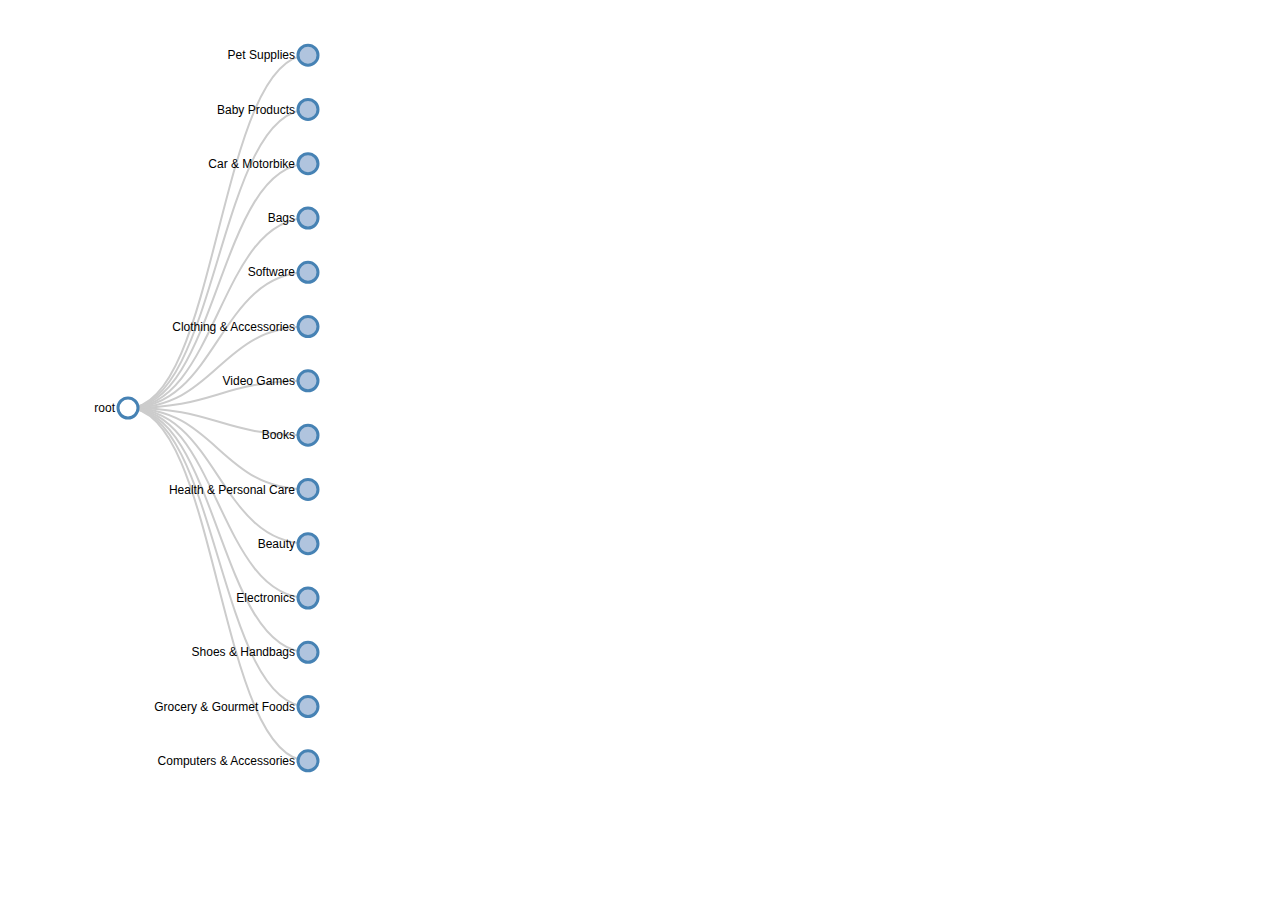
<file: old-code/ConceptHierarchyVisualizer/Tree Example.html>
<!DOCTYPE html>

<html lang="en"><head><meta http-equiv="Content-Type" content="text/html; charset=UTF-8">
    

    <title>Tree Example</title>

    <style>
	
	.node {
		cursor: pointer;
	}

	.node circle {
	  fill: #fff;
	  stroke: steelblue;
	  stroke-width: 3px;
	}

	.node text {
	  font: 12px sans-serif;
	}

	.link {
	  fill: none;
	  stroke: #ccc;
	  stroke-width: 2px;
	}
	
    </style>

  </head>

  <body data-gr-c-s-loaded="true">

<!-- load the d3.js library -->	
<script src="./Tree Example_files/d3.min.js"></script>
	
<script>
/*
var treeData = [
  {
    "name": "Top Level",
    "parent": "null",
    "children": [
      {
        "name": "Level 2: A",
        "parent": "Top Level",
        "children": [
          {
            "name": "Son of A",
            "parent": "Level 2: A"
	     
          },
          {
            "name": "Daughter of A",
            "parent": "Level 2: A"
          }
        ]
      },
      {
        "name": "Level 2: B",
        "parent": "Top Level"
      }
    ]
  }
];
*/ 

var treeData = [{"name":"root","narent":"","children":[{"name":"Pet Supplies","narent":"root","children":[{"name":"Fish & Aquatics","narent":"Pet Supplies","children":[{"name":"Medication & Health Supplies","narent":"Fish & Aquatics"},{"name":"Aquarium Décor","narent":"Fish & Aquatics"},{"name":"Food","narent":"Fish & Aquatics"},{"name":"Test Kits","narent":"Fish & Aquatics"},{"name":"Aquarium Starter Kits","narent":"Fish & Aquatics"},{"name":"Automatic Feeders","narent":"Fish & Aquatics"},{"name":"Fish Bowls","narent":"Fish & Aquatics"},{"name":"Hydrometers","narent":"Fish & Aquatics"},{"name":"Aquarium Lights","narent":"Fish & Aquatics"},{"name":"Cleaners","narent":"Fish & Aquatics"},{"name":"Water Treatments","narent":"Fish & Aquatics"},{"name":"Breeding Tanks","narent":"Fish & Aquatics"},{"name":"Aquarium Heaters & Chillers","narent":"Fish & Aquatics"}]},{"name":"Small Animals","narent":"Pet Supplies","children":[{"name":"Health Supplies","narent":"Small Animals"},{"name":"Houses & Habitats","narent":"Small Animals"}]},{"name":"Dogs","narent":"Pet Supplies","children":[{"name":"Apparel & Accessories","narent":"Dogs"},{"name":"Feeding & Watering Supplies","narent":"Dogs"},{"name":"Training & Behaviour Aids","narent":"Dogs"},{"name":"Houses","narent":"Dogs"},{"name":"Grooming","narent":"Dogs"},{"name":"Toys","narent":"Dogs"},{"name":"Flea & Tick Control","narent":"Dogs"}]}]},{"name":"Baby Products","narent":"root","children":[{"name":"Soothers & Teethers","narent":"Baby Products","children":[{"name":"Pacifiers","narent":"Soothers & Teethers"},{"name":"Pacifier Accessories","narent":"Soothers & Teethers"}]},{"name":"Nappy Changing","narent":"Baby Products","children":[{"name":"Diaper Liners","narent":"Nappy Changing"}]},{"name":"Safety Equipment","narent":"Baby Products","children":[{"name":"Gates","narent":"Safety Equipment"},{"name":"Baby Monitors","narent":"Safety Equipment"},{"name":"Safety Harnesses","narent":"Safety Equipment"},{"name":"Guards & Locks","narent":"Safety Equipment"}]},{"name":"Baby Carriers","narent":"Baby Products"},{"name":"Potty Training & Step Stools","narent":"Baby Products","children":[{"name":"Wet Wipes","narent":"Potty Training & Step Stools"},{"name":"Potty Seats & Chairs","narent":"Potty Training & Step Stools"},{"name":"Step Stools","narent":"Potty Training & Step Stools"}]},{"name":"Activity & Entertainment","narent":"Baby Products","children":[{"name":"Swings","narent":"Activity & Entertainment"},{"name":"Walkers","narent":"Activity & Entertainment"},{"name":"Door Bouncers","narent":"Activity & Entertainment"},{"name":"Playmats & Floor Gyms","narent":"Activity & Entertainment"}]},{"name":"Strollers & Prams","narent":"Baby Products","children":[{"name":"Carry Cots","narent":"Strollers & Prams"},{"name":"Doubles & Tandems","narent":"Strollers & Prams"},{"name":"Modular Travel Systems","narent":"Strollers & Prams"}]},{"name":"Nursery","narent":"Baby Products","children":[{"name":"Baby Room Décor","narent":"Nursery"},{"name":"Bedding","narent":"Nursery"}]},{"name":"Car Seats & Accessories","narent":"Baby Products","children":[{"name":"Car Seats","narent":"Car Seats & Accessories"}]}]},{"name":"Car & Motorbike","narent":"root","children":[{"name":"Car & Motorbike Care","narent":"Car & Motorbike","children":[{"name":"Sponges","narent":"Car & Motorbike Care"},{"name":"Cleaning Kits","narent":"Car & Motorbike Care"},{"name":"Paint & Exterior Care","narent":"Car & Motorbike Care"},{"name":"Tyre & Rim Care","narent":"Car & Motorbike Care"},{"name":"Glass Care","narent":"Car & Motorbike Care"},{"name":"Engine Care","narent":"Car & Motorbike Care"},{"name":"Rim Care","narent":"Car & Motorbike Care"},{"name":"Interior Care","narent":"Car & Motorbike Care"}]}]},{"name":"Bags","narent":"root","children":[{"name":"Wallets and Luggage","narent":"Bags","children":[{"name":"Luggage","narent":"Wallets and Luggage"},{"name":"Backpacks","narent":"Wallets and Luggage"},{"name":"Shopping Bags & Baskets","narent":"Wallets and Luggage"},{"name":"Travel Accessories","narent":"Wallets and Luggage"},{"name":"Bags & Briefcases","narent":"Wallets and Luggage"}]}]},{"name":"Software","narent":"root","children":[{"name":"Business & Office","narent":"Software","children":[{"name":"Voice Recognition","narent":"Business & Office"},{"name":"Office Suites","narent":"Business & Office"},{"name":"Business Tools Training","narent":"Business & Office"}]},{"name":"Accounting & Finance","narent":"Software","children":[{"name":"Personal Finance","narent":"Accounting & Finance"},{"name":"Business Accounting","narent":"Accounting & Finance"}]},{"name":"Childrens Software","narent":"Software","children":[{"name":"Reading & Language","narent":"Childrens Software"}]},{"name":"Photography & Graphic Design","narent":"Software","children":[{"name":"CAD & 3D Design","narent":"Photography & Graphic Design"},{"name":"Photography","narent":"Photography & Graphic Design"}]},{"name":"Antivirus & Security","narent":"Software","children":[{"name":"Security Suites","narent":"Antivirus & Security"}]},{"name":"Lifestyle & Hobbies","narent":"Software","children":[{"name":"Health","narent":"Lifestyle & Hobbies"},{"name":"Astrology","narent":"Lifestyle & Hobbies"}]},{"name":"Programming & Web Development","narent":"Software","children":[{"name":"Training & Tutorials","narent":"Programming & Web Development"},{"name":"Database","narent":"Programming & Web Development"},{"name":"Programming Languages","narent":"Programming & Web Development"}]},{"name":"Education & Reference","narent":"Software","children":[{"name":"Exam Preparation","narent":"Education & Reference"},{"name":"Encyclopedias","narent":"Education & Reference"},{"name":"Mathematics","narent":"Education & Reference"},{"name":"Business & Professional","narent":"Education & Reference"}]},{"name":"Operating Systems","narent":"Software"},{"name":"Networking & Servers","narent":"Software"},{"name":"System Utility Software","narent":"Software","children":[{"name":"Internet Utilities","narent":"System Utility Software"},{"name":"Backup","narent":"System Utility Software"},{"name":"Memory Management","narent":"System Utility Software"}]},{"name":"Language & Travel","narent":"Software","children":[{"name":"Travel & Navigation","narent":"Language & Travel"},{"name":"Languages","narent":"Language & Travel"}]}]},{"name":"Clothing & Accessories","narent":"root","children":[{"name":"Girls","narent":"Clothing & Accessories","children":[{"name":"Tights & Leggings","narent":"Girls"},{"name":"Shrugs","narent":"Girls"},{"name":"Dresses & Jumpsuits","narent":"Girls"},{"name":"Blazers","narent":"Girls"},{"name":"Sunglasses & Spectacle Frames","narent":"Girls"}]},{"name":"Women","narent":"Clothing & Accessories","children":[{"name":"Western Wear","narent":"Women"}]},{"name":"Boys","narent":"Clothing & Accessories","children":[{"name":"Unstitched Fabrics","narent":"Boys"},{"name":"Shirts","narent":"Boys"},{"name":"Clothing Sets","narent":"Boys"},{"name":"Swimwear","narent":"Boys"},{"name":"Accessories","narent":"Boys","children":[{"name":"Adapters","narent":"Accessories"},{"name":"KVM Switches","narent":"Accessories"},{"name":"FireWire Hubs","narent":"Accessories"},{"name":"Cables","narent":"Accessories"},{"name":"Laptop Accessories","narent":"Accessories"},{"name":"Tablet Accessories","narent":"Accessories"},{"name":"Uninterrupted Power Supplies","narent":"Accessories"},{"name":"Blank Media","narent":"Accessories"},{"name":"USB Gadgets","narent":"Accessories"},{"name":"USB Hubs","narent":"Accessories"},{"name":"Hard Disk Bags","narent":"Accessories"},{"name":"PC Gaming Peripherals","narent":"Accessories"}]},{"name":"Rainwear","narent":"Boys"},{"name":"Trackpants & Joggers","narent":"Boys"},{"name":"Dungarees","narent":"Boys"},{"name":"Innerwear","narent":"Boys"},{"name":"Jeans","narent":"Boys"},{"name":"Sportswear","narent":"Boys"},{"name":"Winterwear","narent":"Boys"},{"name":"Shorts","narent":"Boys"},{"name":"Pants","narent":"Boys"}]},{"name":"Men","narent":"Clothing & Accessories","children":[{"name":"Track Pants & Joggers","narent":"Men"},{"name":"T-Shirts & Polos","narent":"Men"},{"name":"Trousers","narent":"Men"},{"name":"Suits & Blazers","narent":"Men"},{"name":"Unstitched Fabric","narent":"Men"},{"name":"Ethnic Wear","narent":"Men"},{"name":"Sleep & Lounge Wear","narent":"Men"}]}]},{"name":"Video Games","narent":"root","children":[{"name":"Nintendo DS","narent":"Video Games","children":[{"name":"Consoles","narent":"Nintendo DS"}]},{"name":"Xbox One","narent":"Video Games"},{"name":"Nintendo 3DS","narent":"Video Games"},{"name":"Xbox 360","narent":"Video Games","children":[{"name":"Xbox Live! Membership Cards","narent":"Xbox 360"}]},{"name":"Wii U","narent":"Video Games"},{"name":"PlayStation 4","narent":"Video Games"},{"name":"Nintendo Switch","narent":"Video Games"},{"name":"Microconsoles & Handhelds","narent":"Video Games"},{"name":"Online Game Services","narent":"Video Games"},{"name":"PC Games","narent":"Video Games"}]},{"name":"Books","narent":"root","children":[{"name":"Childrens & Young Adult","narent":"Books","children":[{"name":"Picture Books","narent":"Childrens & Young Adult"},{"name":"Crime & Thriller","narent":"Childrens & Young Adult"},{"name":"Adventure","narent":"Childrens & Young Adult"},{"name":"Early Learning","narent":"Childrens & Young Adult"},{"name":"History","narent":"Childrens & Young Adult"},{"name":"Crafts","narent":"Childrens & Young Adult"},{"name":"Traditional Stories","narent":"Childrens & Young Adult"},{"name":"Comics & Mangas","narent":"Childrens & Young Adult"},{"name":"Family","narent":"Childrens & Young Adult"},{"name":"Interactive & Activity Books","narent":"Childrens & Young Adult"},{"name":"Literature & Fiction","narent":"Childrens & Young Adult"},{"name":"Humour","narent":"Childrens & Young Adult"},{"name":"Historical Fiction","narent":"Childrens & Young Adult"},{"name":"Games","narent":"Childrens & Young Adult"},{"name":"Language Learning","narent":"Childrens & Young Adult"},{"name":"Mysteries & Curiosities","narent":"Childrens & Young Adult"},{"name":"Money & Jobs","narent":"Childrens & Young Adult"},{"name":"Sport","narent":"Childrens & Young Adult"},{"name":"Science","narent":"Childrens & Young Adult"},{"name":"Religion","narent":"Childrens & Young Adult"},{"name":"Reference","narent":"Childrens & Young Adult"}]},{"name":"Computing","narent":"Books","children":[{"name":"Internet & Digital Media","narent":"Computing"}]},{"name":"Language","narent":"Books","children":[{"name":"Linguistics & Writing","narent":"Language"}]},{"name":"Sports","narent":"Books","children":[{"name":"Hurling","narent":"Sports"},{"name":"Active Outdoor Pursuits","narent":"Sports"},{"name":"Fitness & Outdoors","narent":"Sports","children":[{"name":"Water Sports","narent":"Fitness & Outdoors"},{"name":"Darts & Dartboards","narent":"Fitness & Outdoors"},{"name":"Disc Sports","narent":"Fitness & Outdoors"},{"name":"Sports Gadgets","narent":"Fitness & Outdoors"},{"name":"Ripsticking","narent":"Fitness & Outdoors"},{"name":"Camping & Hiking","narent":"Fitness & Outdoors"},{"name":"Cricket","narent":"Fitness & Outdoors"},{"name":"Billiards","narent":"Fitness & Outdoors"},{"name":"Running","narent":"Fitness & Outdoors"}]},{"name":"Table Tennis","narent":"Sports"},{"name":"Rugby","narent":"Sports"},{"name":"Hockey","narent":"Sports"},{"name":"Badminton","narent":"Sports"}]},{"name":"Biographies","narent":"Books","children":[{"name":"Diaries & True Accounts","narent":"Biographies"}]},{"name":"Business & Economics","narent":"Books","children":[{"name":"Business Self-Help","narent":"Business & Economics"},{"name":"Economics","narent":"Business & Economics"},{"name":"Business","narent":"Business & Economics"},{"name":"Industries & Business Sectors","narent":"Business & Economics"}]},{"name":"Arts","narent":"Books","children":[{"name":"Film & Photography","narent":"Arts"}]}]},{"name":"Health & Personal Care","narent":"root","children":[{"name":"Health Care","narent":"Health & Personal Care","children":[{"name":"Allergy","narent":"Health Care"},{"name":"Smoking Cessation","narent":"Health Care"},{"name":"Womens Health","narent":"Health Care"},{"name":"Stimulants","narent":"Health Care"},{"name":"Ear Care","narent":"Health Care"},{"name":"Sleep & Snoring","narent":"Health Care"},{"name":"Adult Diapers & Incontinence","narent":"Health Care"},{"name":"First Aid","narent":"Health Care"},{"name":"Therapeutic Skin Care","narent":"Health Care"},{"name":"Pill Cases & Splitters","narent":"Health Care"},{"name":"Digestion & Nausea","narent":"Health Care"},{"name":"Eye Care","narent":"Health Care"},{"name":"Massage & Relaxation","narent":"Health Care"},{"name":"Cough & Cold","narent":"Health Care"},{"name":"Thermometer Accessories","narent":"Health Care"},{"name":"Family Planning & Contraceptives","narent":"Health Care"},{"name":"Thermometers","narent":"Health Care"},{"name":"Baby & Child Care","narent":"Health Care"},{"name":"Diabetes Care","narent":"Health Care"}]},{"name":"Personal Care & Health Appliances","narent":"Health & Personal Care","children":[{"name":"Personal Care Appliances","narent":"Personal Care & Health Appliances"},{"name":"Health Care Devices","narent":"Personal Care & Health Appliances"}]},{"name":"Home Medical Supplies & Equipment","narent":"Health & Personal Care","children":[{"name":"Braces","narent":"Home Medical Supplies & Equipment"},{"name":"Mobility Aids & Equipment","narent":"Home Medical Supplies & Equipment"},{"name":"Living & Safety Aids","narent":"Home Medical Supplies & Equipment"},{"name":"Health Monitors","narent":"Home Medical Supplies & Equipment"}]},{"name":"Household Supplies","narent":"Health & Personal Care","children":[{"name":"Pooja Supplies","narent":"Household Supplies"},{"name":"Dishwashing Supplies","narent":"Household Supplies"},{"name":"Laundry Detergents","narent":"Household Supplies"},{"name":"Paper","narent":"Household Supplies"},{"name":"Household Cleaners","narent":"Household Supplies"},{"name":"Indoor Insect & Pest Control","narent":"Household Supplies"}]},{"name":"Diet & Nutrition","narent":"Health & Personal Care","children":[{"name":"Family Nutrition","narent":"Diet & Nutrition"},{"name":"Vitamins","narent":"Diet & Nutrition"},{"name":"Sports Supplements","narent":"Diet & Nutrition"}]}]},{"name":"Beauty","narent":"root","children":[{"name":"Skin Care","narent":"Beauty"},{"name":"Make-up & Nails","narent":"Beauty","children":[{"name":"Make-up Palettes","narent":"Make-up & Nails"},{"name":"Lips","narent":"Make-up & Nails"},{"name":"Body","narent":"Make-up & Nails"},{"name":"Make-up Remover","narent":"Make-up & Nails"},{"name":"Face","narent":"Make-up & Nails"},{"name":"Eyes","narent":"Make-up & Nails"},{"name":"Make-up Sets and Kits","narent":"Make-up & Nails"}]},{"name":"Hair Care & Styling","narent":"Beauty","children":[{"name":"Styling","narent":"Hair Care & Styling"},{"name":"Hair Care","narent":"Hair Care & Styling"}]},{"name":"Bath & Shower","narent":"Beauty","children":[{"name":"Deodorants & Antiperspirants","narent":"Bath & Shower"},{"name":"Bath Sets & Kits","narent":"Bath & Shower"},{"name":"Body Scrubs","narent":"Bath & Shower"},{"name":"Body Washes","narent":"Bath & Shower"},{"name":"Bath Additives","narent":"Bath & Shower"},{"name":"Soaps","narent":"Bath & Shower"}]},{"name":"Fragrance","narent":"Beauty","children":[{"name":"Body Sprays & Mists","narent":"Fragrance"},{"name":"Perfume","narent":"Fragrance"},{"name":"Eau de Cologne","narent":"Fragrance"},{"name":"Attar","narent":"Fragrance"},{"name":"Sets","narent":"Fragrance"},{"name":"Eau de Parfum","narent":"Fragrance"},{"name":"Eau de Toilette","narent":"Fragrance"}]}]},{"name":"Electronics","narent":"root","children":[{"name":"Home Theatre","narent":"Electronics","children":[{"name":"TV & Video","narent":"Home Theatre"}]},{"name":"Telephones & Accessories","narent":"Electronics","children":[{"name":"Landline Phones","narent":"Telephones & Accessories"},{"name":"Answering Machines","narent":"Telephones & Accessories"},{"name":"VOIP Phones","narent":"Telephones & Accessories"}]},{"name":"GPS & Accessories","narent":"Electronics","children":[{"name":"Truck GPS","narent":"GPS & Accessories"},{"name":"Car GPS","narent":"GPS & Accessories"},{"name":"Marine GPS","narent":"GPS & Accessories"},{"name":"GPS Trackers","narent":"GPS & Accessories"},{"name":"Motorcycle GPS","narent":"GPS & Accessories"}]},{"name":"Portable Media Players","narent":"Electronics","children":[{"name":"DVD & Blu-ray Players","narent":"Portable Media Players"},{"name":"Boomboxes","narent":"Portable Media Players"},{"name":"MP3/MP4 Players","narent":"Portable Media Players"},{"name":"Radios","narent":"Portable Media Players"}]},{"name":"Car & Vehicle Electronics","narent":"Electronics","children":[{"name":"Car Electronics","narent":"Car & Vehicle Electronics"},{"name":"Car & Vehicle Electronics Accessories","narent":"Car & Vehicle Electronics"}]},{"name":"Mobiles & Tablets","narent":"Electronics","children":[{"name":"Smartphones & Basic Mobiles","narent":"Mobiles & Tablets"}]},{"name":"Wearable Technology","narent":"Electronics","children":[{"name":"Smartwatches & Accessories","narent":"Wearable Technology"}]},{"name":"Hi-Fi & Home Audio","narent":"Electronics","children":[{"name":"Receivers & Separates","narent":"Hi-Fi & Home Audio"},{"name":"Radios & Boomboxes","narent":"Hi-Fi & Home Audio"},{"name":"Speakers","narent":"Hi-Fi & Home Audio"},{"name":"Compact Stereos","narent":"Hi-Fi & Home Audio"}]},{"name":"Headphones","narent":"Electronics","children":[{"name":"Over-Ear","narent":"Headphones"},{"name":"On-Ear","narent":"Headphones"},{"name":"In-Ear","narent":"Headphones"}]},{"name":"Cameras & Photography","narent":"Electronics","children":[{"name":"Video Cameras","narent":"Cameras & Photography"},{"name":"DSLR Cameras","narent":"Cameras & Photography"},{"name":"Film Cameras","narent":"Cameras & Photography"},{"name":"Cases & Bags","narent":"Cameras & Photography"}]}]},{"name":"Shoes & Handbags","narent":"root","children":[{"name":"Shoe Care & Accessories","narent":"Shoes & Handbags","children":[{"name":"Boot Trees","narent":"Shoe Care & Accessories"},{"name":"Shoe Fitting Devices","narent":"Shoe Care & Accessories"},{"name":"Boot Jacks","narent":"Shoe Care & Accessories"},{"name":"Colours & Dyes","narent":"Shoe Care & Accessories"},{"name":"Shoe Trees","narent":"Shoe Care & Accessories"},{"name":"Shoe Decoration Charms","narent":"Shoe Care & Accessories"},{"name":"Shoe & Boot Toe Guards","narent":"Shoe Care & Accessories"},{"name":"Shoe Care Kits","narent":"Shoe Care & Accessories"},{"name":"Shoe Horns","narent":"Shoe Care & Accessories"},{"name":"Insoles","narent":"Shoe Care & Accessories"},{"name":"Shoe Treatments & Polishes","narent":"Shoe Care & Accessories"},{"name":"Shoe Laces","narent":"Shoe Care & Accessories"},{"name":"Shoe Brushes","narent":"Shoe Care & Accessories"},{"name":"Overshoes","narent":"Shoe Care & Accessories"}]},{"name":"Handbags","narent":"Shoes & Handbags","children":[{"name":"Purses & Clutches","narent":"Handbags"}]},{"name":"Shoes","narent":"Shoes & Handbags","children":[{"name":"Womens Shoes","narent":"Shoes"}]}]},{"name":"Grocery & Gourmet Foods","narent":"root","children":[{"name":"Pickles","narent":"Grocery & Gourmet Foods","children":[{"name":"Lime","narent":"Pickles"},{"name":"Chutneys","narent":"Pickles"},{"name":"Mixed Pickles","narent":"Pickles"},{"name":"Gooseberry","narent":"Pickles"},{"name":"Chillies","narent":"Pickles"},{"name":"Garlic","narent":"Pickles"},{"name":"Mango","narent":"Pickles"},{"name":"Ginger","narent":"Pickles"}]},{"name":"Coffee","narent":"Grocery & Gourmet Foods","children":[{"name":"Tea & Beverages","narent":"Coffee"}]},{"name":"Dried Fruits","narent":"Grocery & Gourmet Foods","children":[{"name":"Nuts & Seeds","narent":"Dried Fruits"}]},{"name":"Cereal & Muesli","narent":"Grocery & Gourmet Foods","children":[{"name":"Granola Cereals","narent":"Cereal & Muesli"},{"name":"Flakes","narent":"Cereal & Muesli"},{"name":"Childrens Cereals","narent":"Cereal & Muesli"},{"name":"Cereal & Snack Bars","narent":"Cereal & Muesli"},{"name":"Oats & Porridge","narent":"Cereal & Muesli"},{"name":"Muesli","narent":"Cereal & Muesli"}]},{"name":"Canned & Jarred Food","narent":"Grocery & Gourmet Foods","children":[{"name":"Olives","narent":"Canned & Jarred Food"},{"name":"Pulses & Beans","narent":"Canned & Jarred Food"},{"name":"Vegetables","narent":"Canned & Jarred Food"},{"name":"Meat","narent":"Canned & Jarred Food"},{"name":"Fruits","narent":"Canned & Jarred Food"},{"name":"Soups","narent":"Canned & Jarred Food"}]},{"name":"Snack Foods","narent":"Grocery & Gourmet Foods","children":[{"name":"Salsas","narent":"Snack Foods"},{"name":"Fruit Snacks","narent":"Snack Foods"},{"name":"Puffed Snacks","narent":"Snack Foods"},{"name":"Trail Mix","narent":"Snack Foods"},{"name":"Rice Cakes","narent":"Snack Foods"},{"name":"Granola & Snack Bars","narent":"Snack Foods"},{"name":"Popcorn","narent":"Snack Foods"},{"name":"Biscuits & Cookies","narent":"Snack Foods"}]},{"name":"Cooking & Baking Supplies","narent":"Grocery & Gourmet Foods","children":[{"name":"Baking Supplies","narent":"Cooking & Baking Supplies"},{"name":"Syrups","narent":"Cooking & Baking Supplies"},{"name":"Salad Dressings","narent":"Cooking & Baking Supplies"},{"name":"Oils & Ghee","narent":"Cooking & Baking Supplies"},{"name":"Cooking Pastes & Sauces","narent":"Cooking & Baking Supplies"},{"name":"Vinegars","narent":"Cooking & Baking Supplies"}]},{"name":"Rice","narent":"Grocery & Gourmet Foods","children":[{"name":"Flour & Pulses","narent":"Rice"}]},{"name":"Sweets","narent":"Grocery & Gourmet Foods","children":[{"name":"Chocolate & Gum","narent":"Sweets"}]},{"name":"Pasta & Noodles","narent":"Grocery & Gourmet Foods","children":[{"name":"Noodles","narent":"Pasta & Noodles"},{"name":"Pasta","narent":"Pasta & Noodles"}]},{"name":"Jams","narent":"Grocery & Gourmet Foods","children":[{"name":"Honey & Spreads","narent":"Jams"}]},{"name":"Hampers & Gourmet Gifts","narent":"Grocery & Gourmet Foods","children":[{"name":"Chocolate Gifts","narent":"Hampers & Gourmet Gifts"},{"name":"Tea Gifts","narent":"Hampers & Gourmet Gifts"},{"name":"Sweets Gifts","narent":"Hampers & Gourmet Gifts"}]}]},{"name":"Computers & Accessories","narent":"root","children":[{"name":"External Devices & Data Storage","narent":"Computers & Accessories","children":[{"name":"Network Attached Storage","narent":"External Devices & Data Storage"},{"name":"Pen Drives","narent":"External Devices & Data Storage"},{"name":"External Floppy Drives","narent":"External Devices & Data Storage"},{"name":"External TV Tuners","narent":"External Devices & Data Storage"},{"name":"External Optical Drives","narent":"External Devices & Data Storage"},{"name":"External Sound Cards","narent":"External Devices & Data Storage"},{"name":"External Memory Card Readers","narent":"External Devices & Data Storage"},{"name":"External Solid State Drives","narent":"External Devices & Data Storage"},{"name":"External Tape Drives","narent":"External Devices & Data Storage"},{"name":"External Hard Disks","narent":"External Devices & Data Storage"},{"name":"External Zip Drives","narent":"External Devices & Data Storage"}]},{"name":"Components","narent":"Computers & Accessories","children":[{"name":"Processors","narent":"Components"},{"name":"Internal Sound Cards","narent":"Components"},{"name":"Fans & Cooling","narent":"Components"},{"name":"Computer Cases","narent":"Components"},{"name":"Internal Optical Drives","narent":"Components"},{"name":"Internal Solid State Drives","narent":"Components"},{"name":"Motherboards","narent":"Components"},{"name":"Internal Hard Drives","narent":"Components"},{"name":"Barebones","narent":"Components"},{"name":"Memory","narent":"Components"},{"name":"Graphics Cards","narent":"Components"},{"name":"Power Supplies","narent":"Components"},{"name":"Internal Memory Card Readers","narent":"Components"},{"name":"I/O Port Cards","narent":"Components"},{"name":"Network Interface Cards","narent":"Components"},{"name":"Internal TV Tuner & Video Editing Cards","narent":"Components"}]},{"name":"Keyboards","narent":"Computers & Accessories","children":[{"name":"Mice & Input Devices","narent":"Keyboards"}]},{"name":"Scanners","narent":"Computers & Accessories"},{"name":"Printers","narent":"Computers & Accessories","children":[{"name":"Inks & Accessories","narent":"Printers"}]},{"name":"Desktops","narent":"Computers & Accessories","children":[{"name":"Stick PCs","narent":"Desktops"},{"name":"All in One PCs","narent":"Desktops"},{"name":"Tower PCs","narent":"Desktops"},{"name":"Mini PCs","narent":"Desktops"}]},{"name":"Tablets","narent":"Computers & Accessories"},{"name":"Laptops","narent":"Computers & Accessories"},{"name":"Audio & Video Accessories","narent":"Computers & Accessories","children":[{"name":"PC Speakers","narent":"Audio & Video Accessories"},{"name":"Webcams","narent":"Audio & Video Accessories"},{"name":"PC Headsets","narent":"Audio & Video Accessories"},{"name":"PC Microphones","narent":"Audio & Video Accessories"}]},{"name":"Monitors","narent":"Computers & Accessories"},{"name":"Networking Devices","narent":"Computers & Accessories","children":[{"name":"Bluetooth Adapters","narent":"Networking Devices"},{"name":"Routers","narent":"Networking Devices"},{"name":"Repeaters & Extenders","narent":"Networking Devices"},{"name":"PowerLAN Adapters","narent":"Networking Devices"},{"name":"Data Cards & Dongles","narent":"Networking Devices"},{"name":"Wireless Access Points","narent":"Networking Devices"},{"name":"Modems","narent":"Networking Devices"},{"name":"Network Hubs","narent":"Networking Devices"},{"name":"Print Servers","narent":"Networking Devices"},{"name":"Wireless USB Adapters","narent":"Networking Devices"},{"name":"Antennas & Amplifiers","narent":"Networking Devices"}]}]}]}]


// ************** Generate the tree diagram	 *****************
var margin = {top: 20, right: 120, bottom: 20, left: 120},
	width = 960 - margin.right - margin.left,
	height = 800 - margin.top - margin.bottom;
	
var i = 0,
	duration = 750,
	root;

var tree = d3.layout.tree()
	.size([height, width]);

var diagonal = d3.svg.diagonal()
	.projection(function(d) { return [d.y, d.x]; });

var svg = d3.select("body").append("svg")
	.attr("width", width + margin.right + margin.left)
	.attr("height", height + margin.top + margin.bottom)
  .append("g")
	.attr("transform", "translate(" + margin.left + "," + margin.top + ")");

root = treeData[0];
root.x0 = height / 2;
root.y0 = 0;
  
update(root);

len = root.children.length;
children = root.children;

for(let i = 0; i < len; i++){
	click(children[i]);
}

d3.select(self.frameElement).style("height", "500px");

function update(source) {

  // Compute the new tree layout.
  var nodes = tree.nodes(root).reverse(),
	  links = tree.links(nodes);

  // Normalize for fixed-depth.
  nodes.forEach(function(d) { d.y = d.depth * 180; });

  // Update the nodes…
  var node = svg.selectAll("g.node")
	  .data(nodes, function(d) { return d.id || (d.id = ++i); });

  // Enter any new nodes at the parent's previous position.
  var nodeEnter = node.enter().append("g")
	  .attr("class", "node")
	  .attr("transform", function(d) { return "translate(" + source.y0 + "," + source.x0 + ")"; })
	  .on("click", click);

  nodeEnter.append("circle")
	  .attr("r", 1e-6)
	  .style("fill", function(d) { return d._children ? "lightsteelblue" : "#fff"; });

  nodeEnter.append("text")
	  .attr("x", function(d) { return d.children || d._children ? -13 : 13; })
	  .attr("dy", ".35em")
	  .attr("text-anchor", function(d) { return d.children || d._children ? "end" : "start"; })
	  .text(function(d) { return d.name; })
	  .style("fill-opacity", 1e-6);

  // Transition nodes to their new position.
  var nodeUpdate = node.transition()
	  .duration(duration)
	  .attr("transform", function(d) { return "translate(" + d.y + "," + d.x + ")"; });

  nodeUpdate.select("circle")
	  .attr("r", 10)
	  .style("fill", function(d) { return d._children ? "lightsteelblue" : "#fff"; });

  nodeUpdate.select("text")
	  .style("fill-opacity", 1);

  // Transition exiting nodes to the parent's new position.
  var nodeExit = node.exit().transition()
	  .duration(duration)
	  .attr("transform", function(d) { return "translate(" + source.y + "," + source.x + ")"; })
	  .remove();

  nodeExit.select("circle")
	  .attr("r", 1e-6);

  nodeExit.select("text")
	  .style("fill-opacity", 1e-6);

  // Update the links…
  var link = svg.selectAll("path.link")
	  .data(links, function(d) { return d.target.id; });

  // Enter any new links at the parent's previous position.
  link.enter().insert("path", "g")
	  .attr("class", "link")
	  .attr("d", function(d) {
		var o = {x: source.x0, y: source.y0};
		return diagonal({source: o, target: o});
	  });

  // Transition links to their new position.
  link.transition()
	  .duration(duration)
	  .attr("d", diagonal);

  // Transition exiting nodes to the parent's new position.
  link.exit().transition()
	  .duration(duration)
	  .attr("d", function(d) {
		var o = {x: source.x, y: source.y};
		return diagonal({source: o, target: o});
	  })
	  .remove();

  // Stash the old positions for transition.
  nodes.forEach(function(d) {
	d.x0 = d.x;
	d.y0 = d.y;
  });
}

// Toggle children on click.
function click(d) {
  if (d.children) {
	d._children = d.children;
	d.children = null;
  } else {
	d.children = d._children;
	d._children = null;
  }
  update(d);
}

</script><!--svg width="960" height="500"><g transform="translate(120,20)"><path class="link" d="M0,262.85714285714283C90,262.85714285714283 90,197.1428571428571 180,197.1428571428571"></path><path class="link" d="M0,262.85714285714283C90,262.85714285714283 90,328.57142857142856 180,328.57142857142856"></path><path class="link" d="M180,197.1428571428571C270,197.1428571428571 270,131.42857142857142 360,131.42857142857142"></path><path class="link" d="M180,197.1428571428571C270,197.1428571428571 270,262.85714285714283 360,262.85714285714283"></path><g class="node" transform="translate(180,328.5714416503906)"><circle r="10" style="fill: rgb(255, 255, 255);"></circle><text x="13" dy=".35em" text-anchor="start" style="fill-opacity: 1;">Level 2: B</text></g><g class="node" transform="translate(180,197.14285278320312)"><circle r="10" style="fill: rgb(255, 255, 255);"></circle><text x="-13" dy=".35em" text-anchor="end" style="fill-opacity: 1;">Level 2: A</text></g><g class="node" transform="translate(0,262.8571472167969)"><circle r="10" style="fill: rgb(255, 255, 255);"></circle><text x="-13" dy=".35em" text-anchor="end" style="fill-opacity: 1;">Top Level</text></g><g class="node" transform="translate(360,262.8571472167969)"><circle r="10" style="fill: rgb(255, 255, 255);"></circle><text x="13" dy=".35em" text-anchor="start" style="fill-opacity: 1;">Daughter of A</text></g><g class="node" transform="translate(360,131.42857360839844)"><circle r="10" style="fill: rgb(255, 255, 255);"></circle><text x="13" dy=".35em" text-anchor="start" style="fill-opacity: 1;">Son of A</text></g></g></svg-->
	
  

</body></html>
</file>
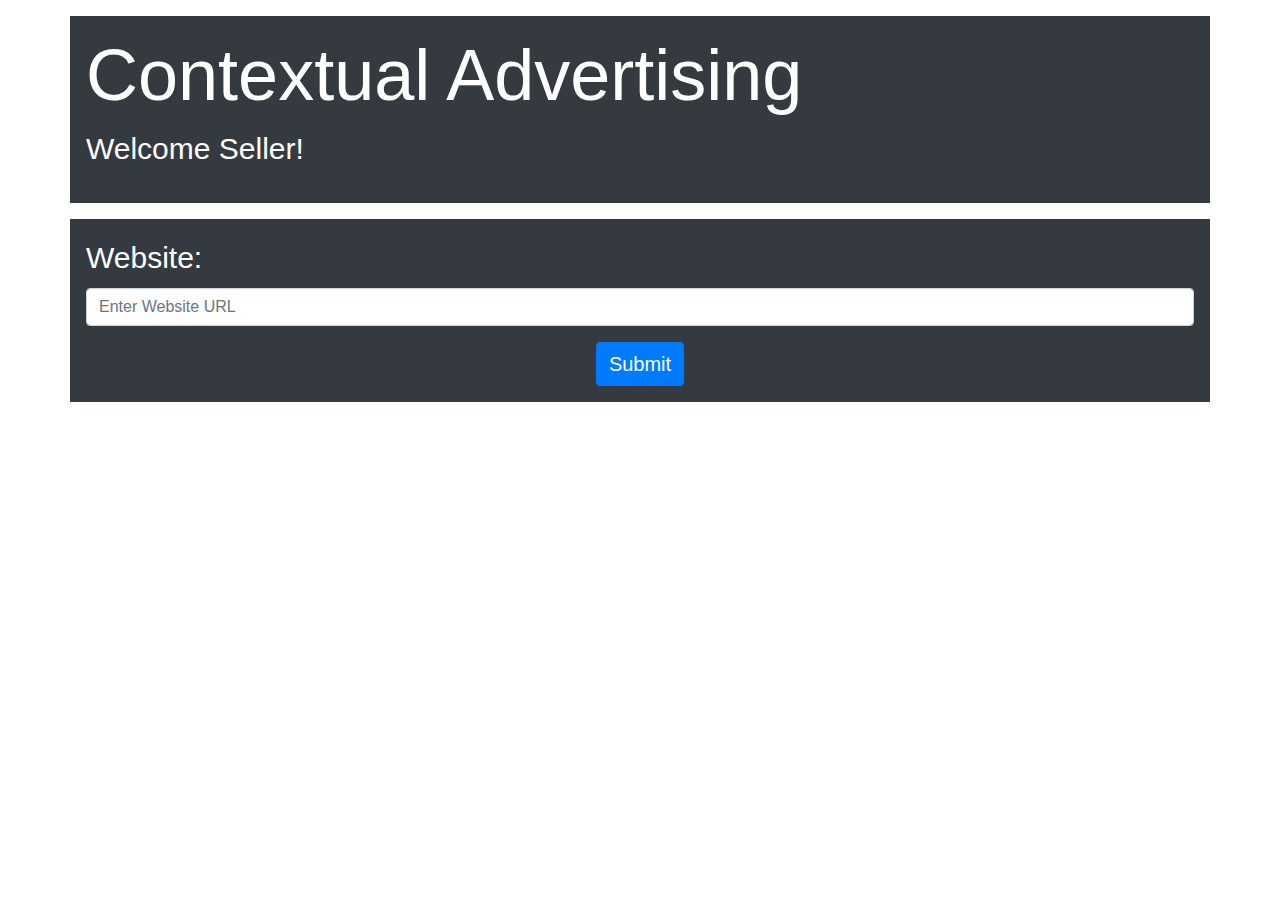
<file: old-code/keyword_extraction/Apphtml.html>
<!DOCTYPE html>
<html lang="en">
<head>
    <meta charset="UTF-8">
    <title>Contextual Advertising</title>
    <meta name="viewport" content="width=device-width, initial-scale=1">
    <link rel="stylesheet" href="https://maxcdn.bootstrapcdn.com/bootstrap/4.4.1/css/bootstrap.min.css">
    <script src="https://ajax.googleapis.com/ajax/libs/jquery/3.4.1/jquery.min.js"></script>
    <script src="https://cdnjs.cloudflare.com/ajax/libs/popper.js/1.16.0/umd/popper.min.js"></script>
    <script src="https://maxcdn.bootstrapcdn.com/bootstrap/4.4.1/js/bootstrap.min.js"></script>
</head>
<body>
<div class="container p-3 my-3 bg-dark text-white">
    <h1 class="display-3">Contextual Advertising</h1>
    <p style="font-size:30px">Welcome Seller!</p>

</div>
<div class="container p-3 my-3 bg-dark text-white">
    <form action="http://localhost:5000/input">
        <div class="form-group">
            <label for="website" style="font-size:30px">Website:</label>
            <input type="url" class="form-control" placeholder="Enter Website URL" name="website">
        </div>
        <div style="text-align:center">
            <button type="submit" class="btn btn-primary" style="font-size:20px">
                Submit
            </button>
        </div>
    </form>

</div>
</body>
</html>

<!--div class="row">
        <div class="col">.col</div>
        <div class="col">.col</div>
        <div class="col">.col</div>
    </div>
</file>
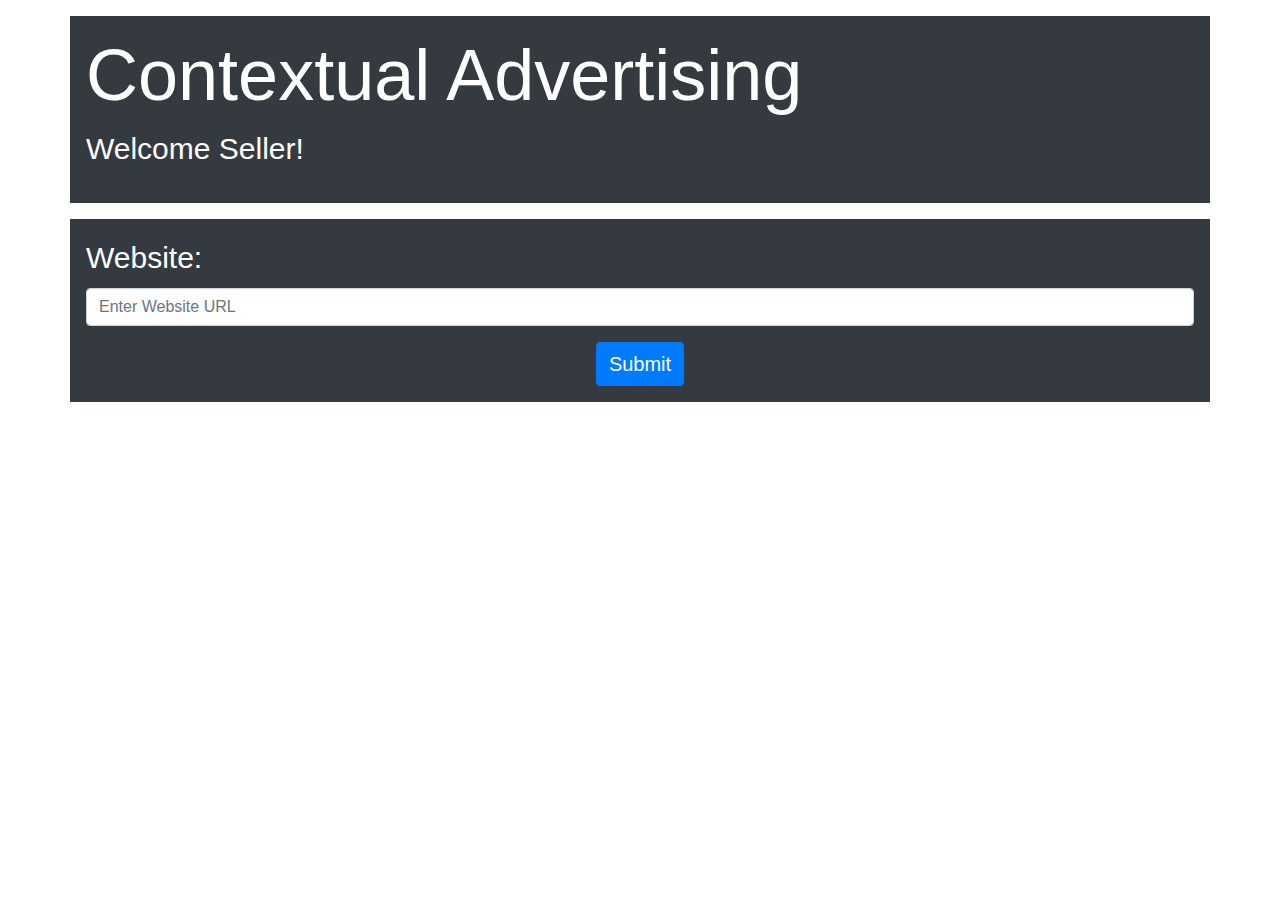
<file: old-code/keywords/templates/Apphtml.html>
<!DOCTYPE html>
<html lang="en">
<head>
    <meta charset="UTF-8">
    <title>Contextual Advertising</title>
    <meta name="viewport" content="width=device-width, initial-scale=1">
    <link rel="stylesheet" href="https://maxcdn.bootstrapcdn.com/bootstrap/4.4.1/css/bootstrap.min.css">
    <script src="https://ajax.googleapis.com/ajax/libs/jquery/3.4.1/jquery.min.js"></script>
    <script src="https://cdnjs.cloudflare.com/ajax/libs/popper.js/1.16.0/umd/popper.min.js"></script>
    <script src="https://maxcdn.bootstrapcdn.com/bootstrap/4.4.1/js/bootstrap.min.js"></script>
</head>
<body>
<div class="container p-3 my-3 bg-dark text-white">
    <h1 class="display-3">Contextual Advertising</h1>
    <p style="font-size:30px">Welcome Seller!</p>

</div>
<div class="container p-3 my-3 bg-dark text-white">
    <form action="http://192.168.43.84:5000/scrape">
        <div class="form-group">
            <label for="website" style="font-size:30px">Website:</label>
            <input type="url" class="form-control" placeholder="Enter Website URL" name="website">
        </div>
        <div style="text-align:center">
            <button type="submit" class="btn btn-primary" style="font-size:20px">
                Submit
            </button>
        </div>
    </form>

</div>
</body>
</html>

<!--div class="row">
        <div class="col">.col</div>
        <div class="col">.col</div>
        <div class="col">.col</div>
    </div>
</file>
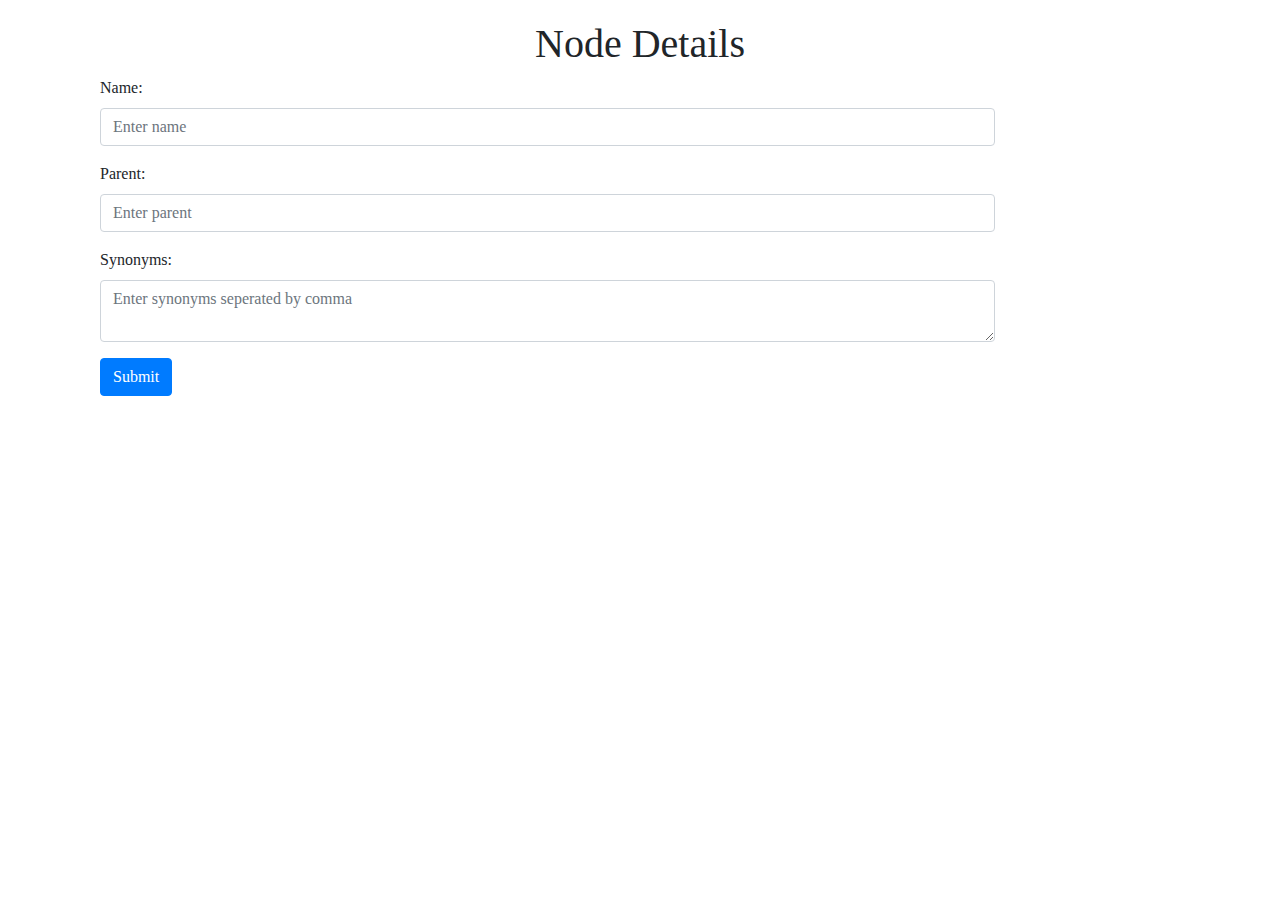
<file: old-code/product-adder/templates/node_form.html>
<!DOCTYPE html>
<html lang="en" dir="ltr">
  <head>
    <link rel="stylesheet" href="https://maxcdn.bootstrapcdn.com/bootstrap/4.0.0/css/bootstrap.min.css">
    <script src="https://maxcdn.bootstrapcdn.com/bootstrap/4.0.0/js/bootstrap.min.js"></script>

    <style media="screen">
      body {
		font-family: Georgia;
		padding: 20px;
	}
    </style>

    <meta charset="utf-8">
    <title>New Node</title>
  </head>
  <body>
    <div class="container">
  <h1 align="center">Node Details</h1>
  <form class="form-horizontal" action="/create_node" method="post">

    <div class="form-group">
      <label class="control-label col-sm-2" for="name">Name:</label>
      <div class="col-sm-10">
        <input type="text" class="form-control" name="name" placeholder="Enter name">
      </div>
    </div>

    <div class="form-group">
      <label class="control-label col-sm-2" for="parent">Parent:</label>
      <div class="col-sm-10">
        <input type="text" class="form-control" name="parent" placeholder="Enter parent">
      </div>
    </div>

    <div class="form-group">
      <label class="control-label col-sm-2" for="synonyms">Synonyms:</label>
      <div class="col-sm-10">
        <textarea class="form-control" name="synonyms" rows="2" cols="50" placeholder="Enter synonyms seperated by comma"></textarea>
      </div>
    </div>

    <div class="form-group">
      <div class="col-sm-offset-2 col-sm-10">
        <button type="submit" class="btn btn-primary">Submit</button>
      </div>
    </div>
  </form>
</div>
  </body>
</html>
</file>
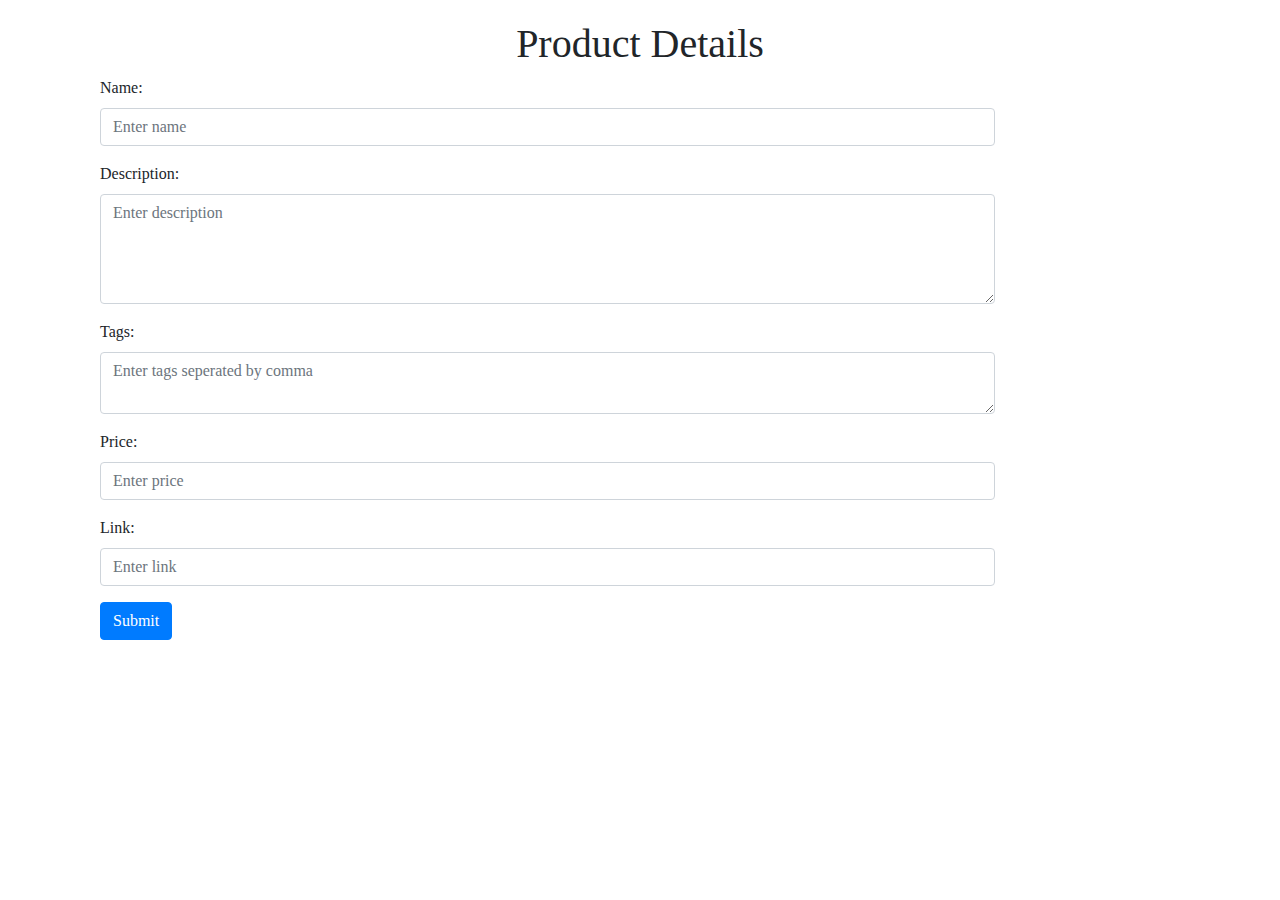
<file: old-code/product-adder/templates/product_form.html>
<!DOCTYPE html>
<html lang="en" dir="ltr">
  <head>
    <link rel="stylesheet" href="https://maxcdn.bootstrapcdn.com/bootstrap/4.0.0/css/bootstrap.min.css">
    <script src="https://maxcdn.bootstrapcdn.com/bootstrap/4.0.0/js/bootstrap.min.js"></script>

    <style media="screen">
      body {
		font-family: Georgia;
		padding: 20px;
	}
    </style>

    <meta charset="utf-8">
    <title>New Product</title>
  </head>
  <body>
    <div class="container">
  <h1 align="center">Product Details</h1>
  <form class="form-horizontal" action="/create_product" method="post">

    <div class="form-group">
      <label class="control-label col-sm-2" for="name">Name:</label>
      <div class="col-sm-10">
        <input type="text" class="form-control" name="name" placeholder="Enter name">
      </div>
    </div>

    <div class="form-group">
      <label class="control-label col-sm-2" for="desc">Description:</label>
      <div class="col-sm-10">
        <textarea class="form-control" name="desc" rows="4" cols="50" placeholder="Enter description"></textarea>
      </div>
    </div>

    <div class="form-group">
      <label class="control-label col-sm-2" for="tags">Tags:</label>
      <div class="col-sm-10">
        <textarea class="form-control" name="tags" rows="2" cols="50" placeholder="Enter tags seperated by comma"></textarea>
      </div>
    </div>

    <div class="form-group">
      <label class="control-label col-sm-2" for="price">Price:</label>
      <div class="col-sm-10">
          <input class="form-control" type="text" name="price" placeholder="Enter price">
      </div>
    </div>

    <div class="form-group">
      <label class="control-label col-sm-2" for="link">Link:</label>
      <div class="col-sm-10">
        <input class="form-control" type="url" name="link" placeholder="Enter link">
      </div>
    </div>

    <div class="form-group">
      <div class="col-sm-offset-2 col-sm-10">
        <button type="submit" class="btn btn-primary">Submit</button>
      </div>
    </div>
  </form>
</div>
  </body>
</html>
</file>
